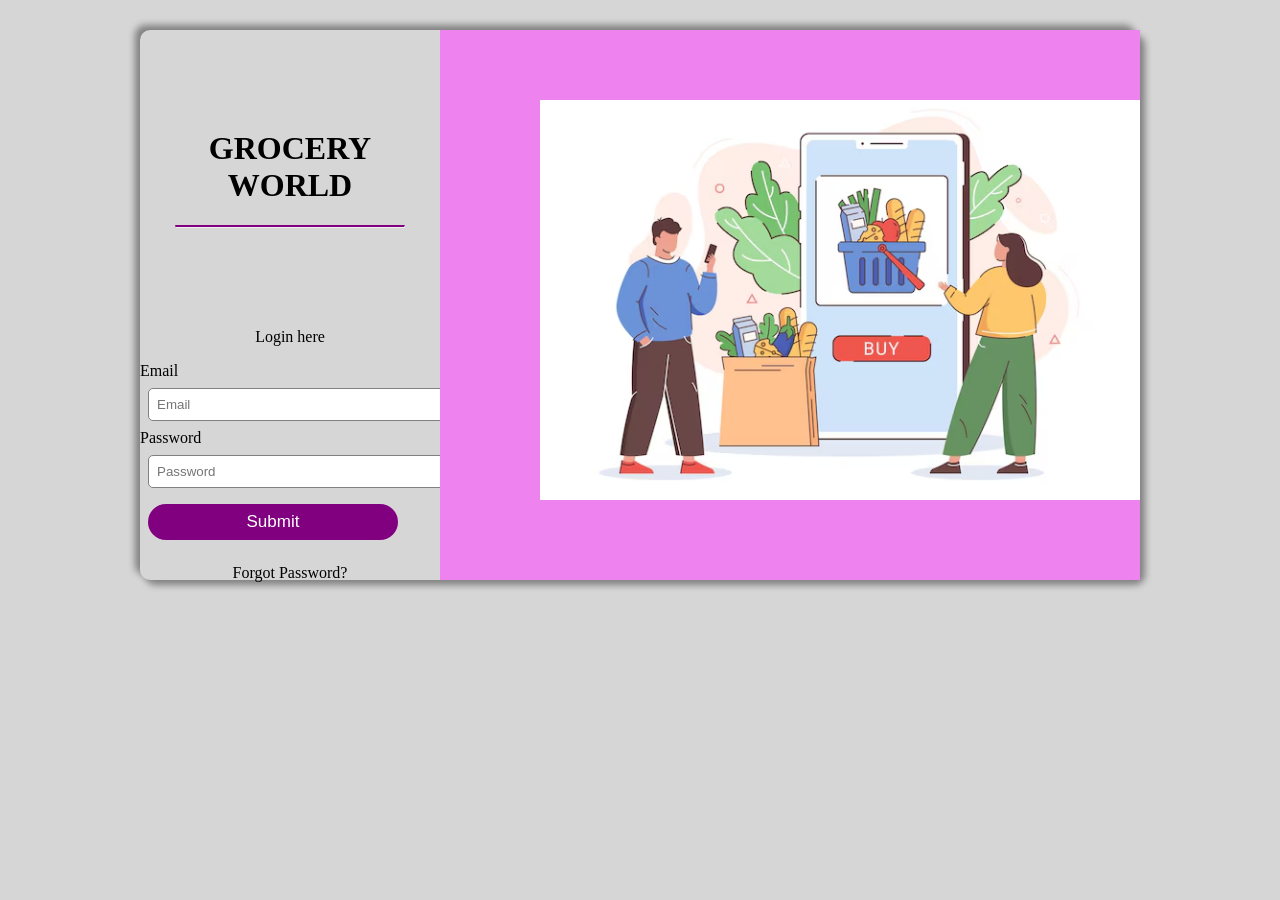
<file: login page.html>
<!DOCTYPE html>
<html lang="en">
  <head>
    <meta charset="UTF-8" />
    <meta name="viewport" content="width=device-width, initial-scale=10.0" />
    <title>Login Page </title>
    <link rel="stylesheet" href="bo.css" />
  </head>
  <body>
    <div class="container">
      <div class="login">
        <form id="fco">
          <h1>Grocery World</h1>
          <hr /></form>
          <p>Login here</p>
          <label style="text-align: center;">Email</label>
          <input type="text" placeholder="Email" />
          <label style="align-items: center;">Password</label>
          <input type="password" placeholder="Password" />
          <button><span>Submit</span></button>
          <p><a href="#">Forgot Password?</a></p>
        </form>
      </div>
      <div class="pic">
        <img src="./Log.avif" />
      </div>
    </div>
  </body>
</html>
</file>
<file: bo.css>
body {
    background: rgb(214, 214, 214);
    font-family: Cambria, Cochin, Georgia, Times, "Times New Roman", serif;
  }
  .container {
    width: 1000px;
    height: 550px;
    margin: 30px auto;
    display: flex;
    background: rgb(214, 214, 214);
    border-radius: 10px;
    box-shadow: 5px 5px 7px gray, -5px -5px 7px gray;
  }
  .login {
    width: 500px;
  }
  form {
    width: 230px;
    margin: 100px auto;
  }
  form h1 {
    text-align: center;
    text-transform: uppercase;
    font-weight: bolder;
  }
  p {
    text-align: center;
  }
  form label {
    display: block;
    font-size: 16px;
    font-weight: 600;
    padding: 8px;
  }
  input {
    width: 100%;
    padding: 8px;
    margin: 8px;
    outline: none;
    border: none;
    border: 1px solid gray;
    border-radius: 5px;
  }
  button {
    width: 250px;
    margin: 8px;
    padding: 8px;
    background: purple;
    outline: none;
    border: none;
    border-radius: 20px;
    color: white;
    font-size: 17px;
    cursor: pointer;
    transition: 0.5s;
  }
  button span {
    display: inline-block;
    position: relative;
    transition: 0.5s;
  }
  button span:after {
    content: "\00bb";
    position: absolute;
    opacity: 0;
    top: 0;
    right: -20px;
    transition: 0.5s;
  }
  button:hover span {
    padding-right: 30px;
  }
  button:hover span:after {
    opacity: 1;
    right: 0;
  }
  p a {
    text-decoration: none;
    color: black;
  }
  hr {
    border-top: 2px solid purple;
  }
  .pic {
    width: 75%;
    background: violet;
  }
  .pic img {
    width: 600px;
    margin: 70px 0 0 100px;
  }
  img:hover {
    padding: 3px;
    cursor: pointer;
  }
</file>
